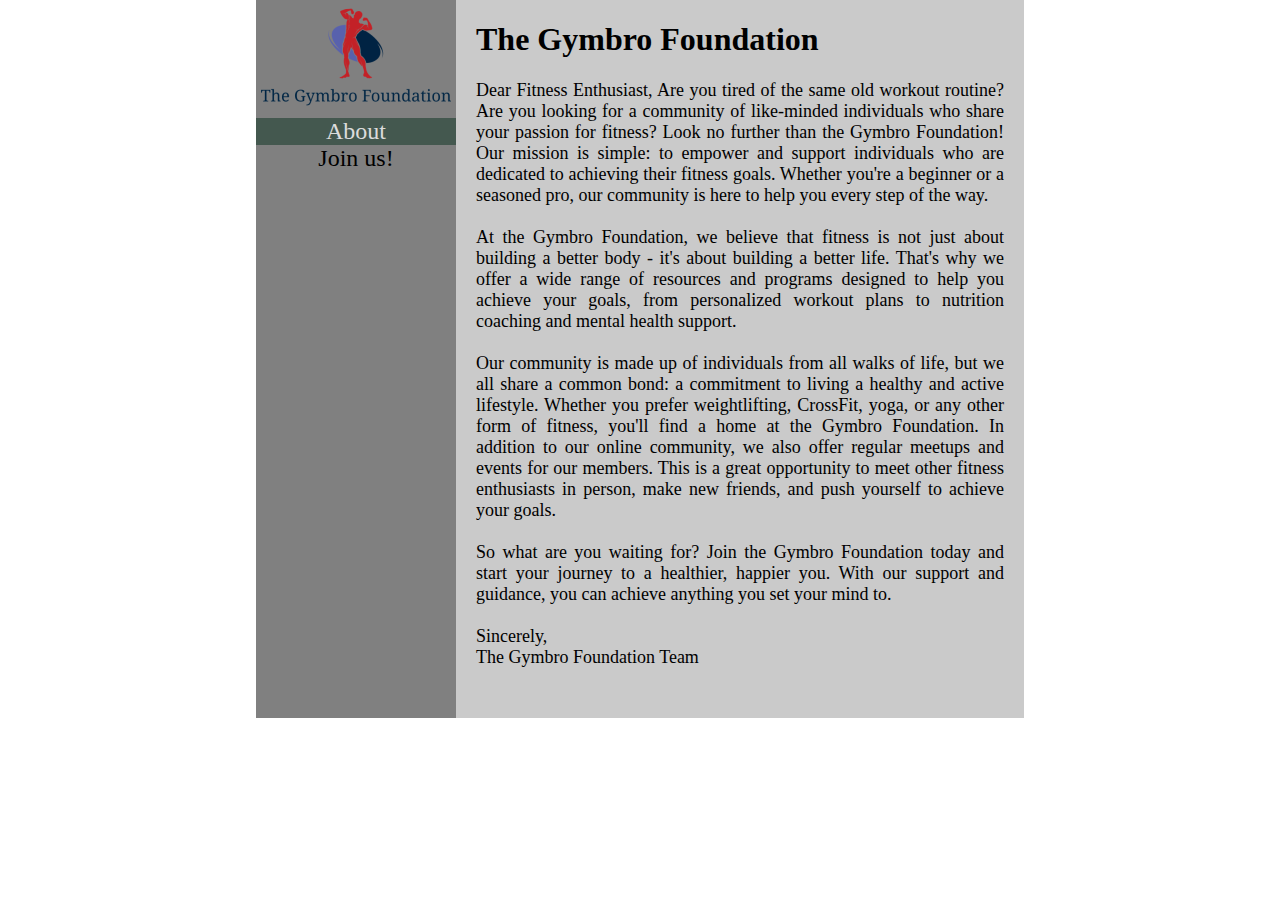
<file: index.html>
<!DOCTYPE html>
<html lang="en">

<head>
    <meta charset="UTF-8">
    <meta http-equiv="X-UA-Compatible" content="IE=edge">
    <meta name="viewport" content="width=device-width, initial-scale=1.0">
    <link rel="stylesheet" href="menu.css">
    <link rel="shortcut icon" href="icon.png" type="image/x-icon">
    <title>The Gymbro Foundation</title>
    <style>
        div.contents-div, div.leftmenu-div {
            padding-bottom: 16px;
        }
    </style>
</head>

<body>
    <div class="main-div">
        <div class="leftmenu-div">
            <img src="foundation-logo.png" alt="logo" style="margin-left: 5px;">
            <ul class="menu-ul">
                <li><a href="index.html">
                        <div class="menuitem-currentpage">About</div>
                    </a></li>
                <li><a href="iletisim.html">
                        <div>Join us!</div>
                    </a></li>
            </ul>
        </div>
        <div class="contents-div">
            <h1 style="margin-left: 20px;"> The Gymbro Foundation </h1>
            <p class="text-contents-div">Dear Fitness Enthusiast,
                Are you tired of the same old workout routine? Are you looking for a community of like-minded
                individuals who share your passion for fitness? Look no further than the Gymbro Foundation!
                Our mission is simple: to empower and support individuals who are dedicated to achieving their fitness
                goals. Whether you're a beginner or a seasoned pro, our community is here to help you every step of the
                way.
                <br><br>
                At the Gymbro Foundation, we believe that fitness is not just about building a better body - it's about
                building a better life. That's why we offer a wide range of resources and programs designed to help you
                achieve your goals, from personalized workout plans to nutrition coaching and mental health support.
                <br><br>
                Our community is made up of individuals from all walks of life, but we all share a common bond: a
                commitment to living a healthy and active lifestyle. Whether you prefer weightlifting, CrossFit, yoga,
                or any other form of fitness, you'll find a home at the Gymbro Foundation.
                In addition to our online community, we also offer regular meetups and events for our members. This is a
                great opportunity to meet other fitness enthusiasts in person, make new friends, and push yourself to
                achieve your goals.
                <br><br>
                So what are you waiting for? Join the Gymbro Foundation today and start your journey to a healthier,
                happier you. With our support and guidance, you can achieve anything you set your mind to.
                <br><br>
                Sincerely,
                <br>
                The Gymbro Foundation Team
            </p>
        </div>
</body>

</html>
</file>
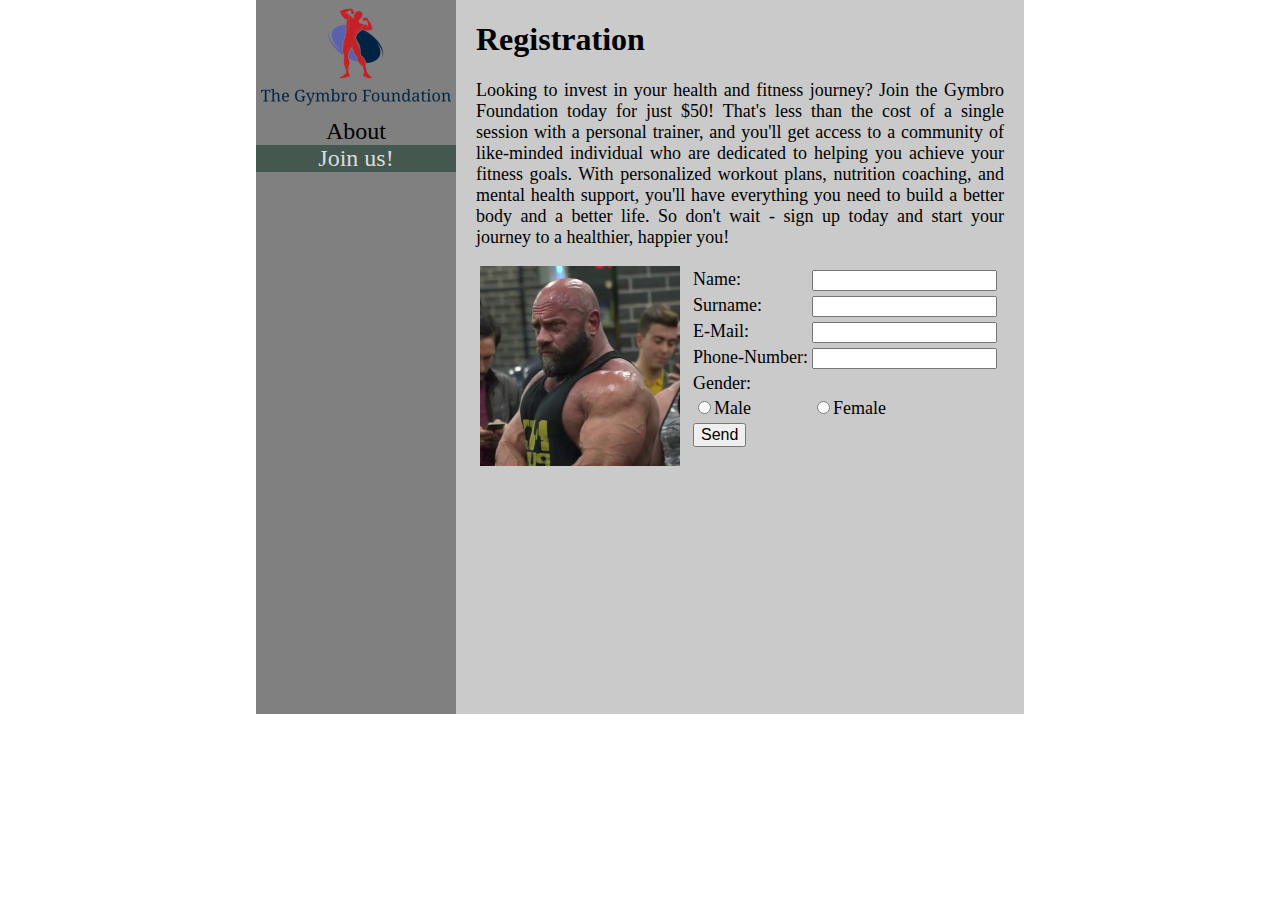
<file: iletisim.html>
<!DOCTYPE html>
<html lang="en">

<head>
    <meta charset="UTF-8">
    <meta http-equiv="X-UA-Compatible" content="IE=edge">
    <meta name="viewport" content="width=device-width, initial-scale=1.0">
    <link rel="stylesheet" href="menu.css">
    <link rel="shortcut icon" href="icon.png" type="image/x-icon">
    <title>Join us!</title>
    <style>
        div.contents-div, div.leftmenu-div {
            padding-bottom: 124px;
        }
    </style>
</head>

<body>
    <div class="main-div">
        <div class="leftmenu-div">
            <img src="foundation-logo.png" alt="logo" style="margin-left: 5px;">
            <ul class="menu-ul">
                <li><a href="index.html">
                        <div>About</div>
                    </a></li>
                <li><a href="iletisim.html">
                        <div class="menuitem-currentpage">Join us!</div>
                    </a></li>
            </ul>
        </div>
        <div class="contents-div">
            <h1 style="margin-left: 20px;"> Registration </h1>
            <p class="text-contents-div">Looking to invest in your health and fitness journey? Join the Gymbro
                Foundation today for just $50! That's less than the cost of a single session with a personal trainer,
                and you'll get access to a community of like-minded individual who are dedicated to helping you achieve
                your fitness goals. With personalized workout plans, nutrition coaching, and mental health support,
                you'll have everything you need to build a better body and a better life. So don't wait - sign up today
                and start your journey to a healthier, happier you!</p>
            <div style="font-size: 18px;display: flex;justify-content: center;">
                <img src="serdaraktolga2.jpg" alt="" width="200px" style="display: inline-block;">
                <table style="display: inline;margin-left: 10px;">
                    <tbody>
                        <tr>
                            <td>Name: </td>
                            <td><input type="text" name="ad" id=""></td>
                        </tr>
                        <tr>
                            <td>Surname: </td>
                            <td><input type="text" name="soyad" id=""></td>
                        </tr>
                        <tr>
                            <td>E-Mail: </td>
                            <td><input type="email" name="email" id=""></td>
                        </tr>
                        <tr>
                            <td>Phone-Number: </td>
                            <td><input type="tel" name="number" id=""></td>
                        </tr>
                        <tr>
                            <td colspan="2">Gender: </td>
                        </tr>
                        <tr>
                            <td><input type="radio" name="gender" id="">Male</td>
                            <td><input type="radio" name="gender" id="">Female</td>
                        </tr>
                        <tr>
                            <td colspan="2"><input type="submit" value="Send" style="font-size: 16px;"></td>
                        </tr>
                    </tbody>
                </table>
            </div>
        </div>
</body>

</html>
</file>
<file: menu.css>
body {
    margin: 0px;
    width: 100%;
    height: 100%;
    display: flex;
    justify-content: center;
}

div {
    margin: 0px;
}

p {
    font-size: 18px;
}

/* These are for positioning and layouts */

.leftmenu-div {
    background-color: gray;
    /* position: absolute; */
    display: inline-block;
    width: 200px;
    height: 100%;
    overflow: hidden;
    padding-bottom: 20px;
}

.main-div {
    width: 768px;
    /* height: 713.6px; */
    height: auto;
    /* margin-left: 384px; */
    display: flex;
}

.contents-div {
    background-color: rgb(202, 202, 202);
    /* position: absolute; */
    /* left: 487px; */
    display: inline-block;
    width: 568px;
    height: 100%;
    overflow: visible;
    text-align: justify;
    padding-bottom: 20px;
}

.text-contents-div {
    margin-left: 20px;
    margin-right: 20px;
}

/* These are for the menu on left side */

ul.menu-ul {
    margin-top: 0px;
    list-style: none;
    padding: 0px;
}

ul.menu-ul li>a {
    display: block;
    text-align: center;
    color: black;
    text-decoration-line: none;
    font-size: 24px;
}

ul.menu-ul li>a>div.menuitem-currentpage:hover {
    background-color: #44584f;
    color: gainsboro;
}

ul.menu-ul li>a>div:hover {
    background-color: black;
    color: gray;
    transition: 0.3s;
}

.menuitem-currentpage {
    background-color: #44584f;
    color: gainsboro;
}
</file>
